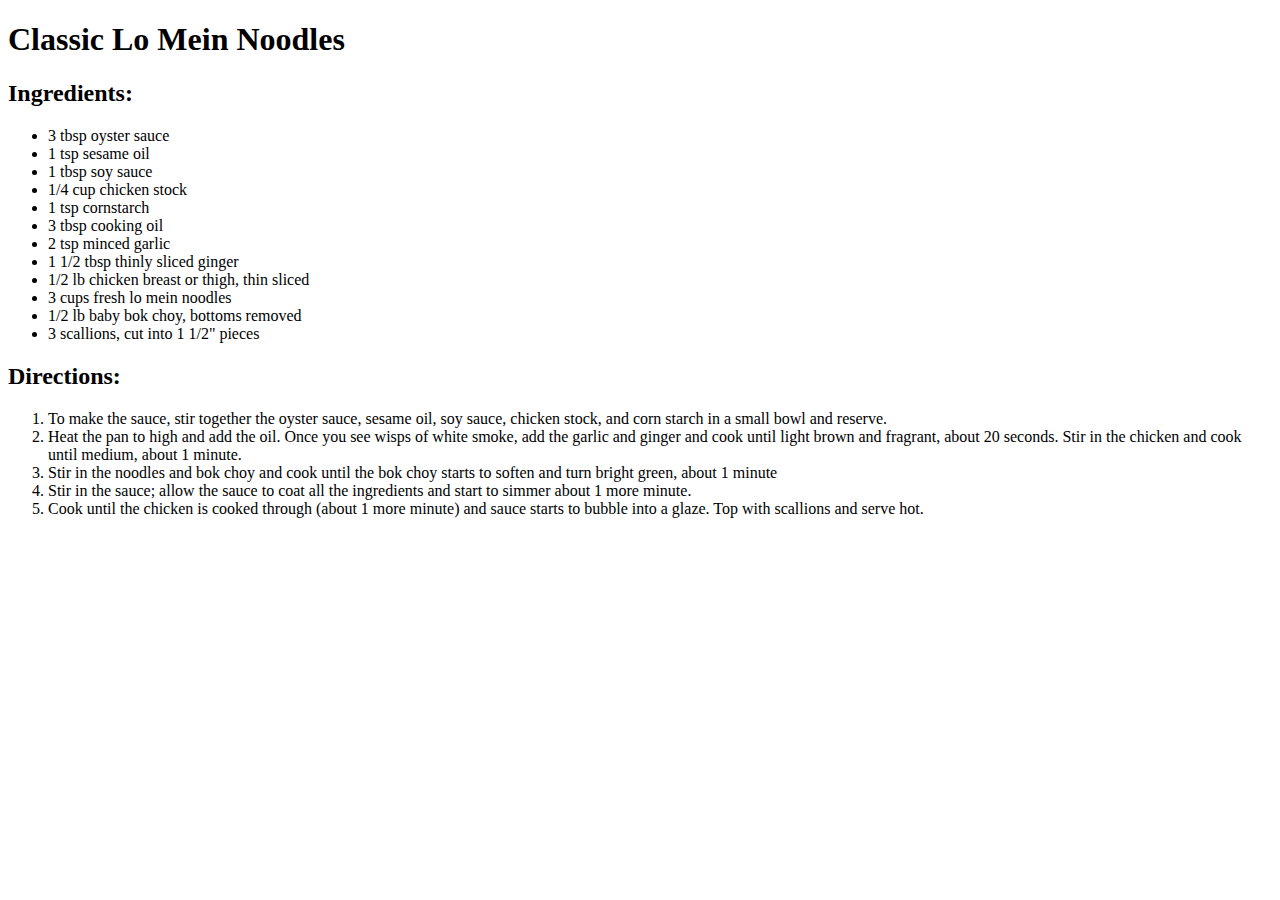
<file: Assignment 1.html>
<!DOCTYPE html>
<html lang="en">
   <head>
      <meta charset="UTF-8" />
      <meta name="viewport" content="width=device-width, initial-scale=1.0" />
      <meta http-equiv="X-UA-Compatible" content="ie=edge" />
      <title>Classic Lo Mein Noodles</title>
   </head>
   <body>
      <h1>Classic Lo Mein Noodles</h1>
      <!-- Ingredients -->
      <h2>Ingredients:</h2>
      <ul>
         <li>3 tbsp oyster sauce</li>
         <li>1 tsp sesame oil</li>
         <li>1 tbsp soy sauce</li>
         <li>1/4 cup chicken stock</li>
         <li>1 tsp cornstarch</li>
         <li>3 tbsp cooking oil</li>
         <li>2 tsp minced garlic</li>
         <li>1 1/2 tbsp thinly sliced ginger</li>
         <li>1/2 lb chicken breast or thigh, thin sliced</li>
         <li>3 cups fresh lo mein noodles</li>
         <li>1/2 lb baby bok choy, bottoms removed</li>
         <li>3 scallions, cut into 1 1/2" pieces</li>
      </ul>
      <!-- Directions -->
      <h2>Directions:</h2>
      <ol>
         <li>To make the sauce, stir together the oyster sauce, sesame oil, soy sauce, chicken stock, and corn starch in a small bowl and reserve.</li>
         <li>Heat the pan to high and add the oil. Once you see wisps of white smoke, add the garlic and ginger and cook until light brown and fragrant, about 20 seconds. Stir in the chicken and cook until medium, about 1 minute.</li>
         <li>Stir in the noodles and bok choy and cook until the bok choy starts to soften and turn bright green, about 1 minute</li>
         <li>Stir in the sauce; allow the sauce to coat all the ingredients and start to simmer about 1 more minute.</li>
         <li>Cook until the chicken is cooked through (about 1 more minute) and sauce starts to bubble into a glaze. Top with scallions and serve hot.</li>
      </ol>
   </body>
</html>
</file>
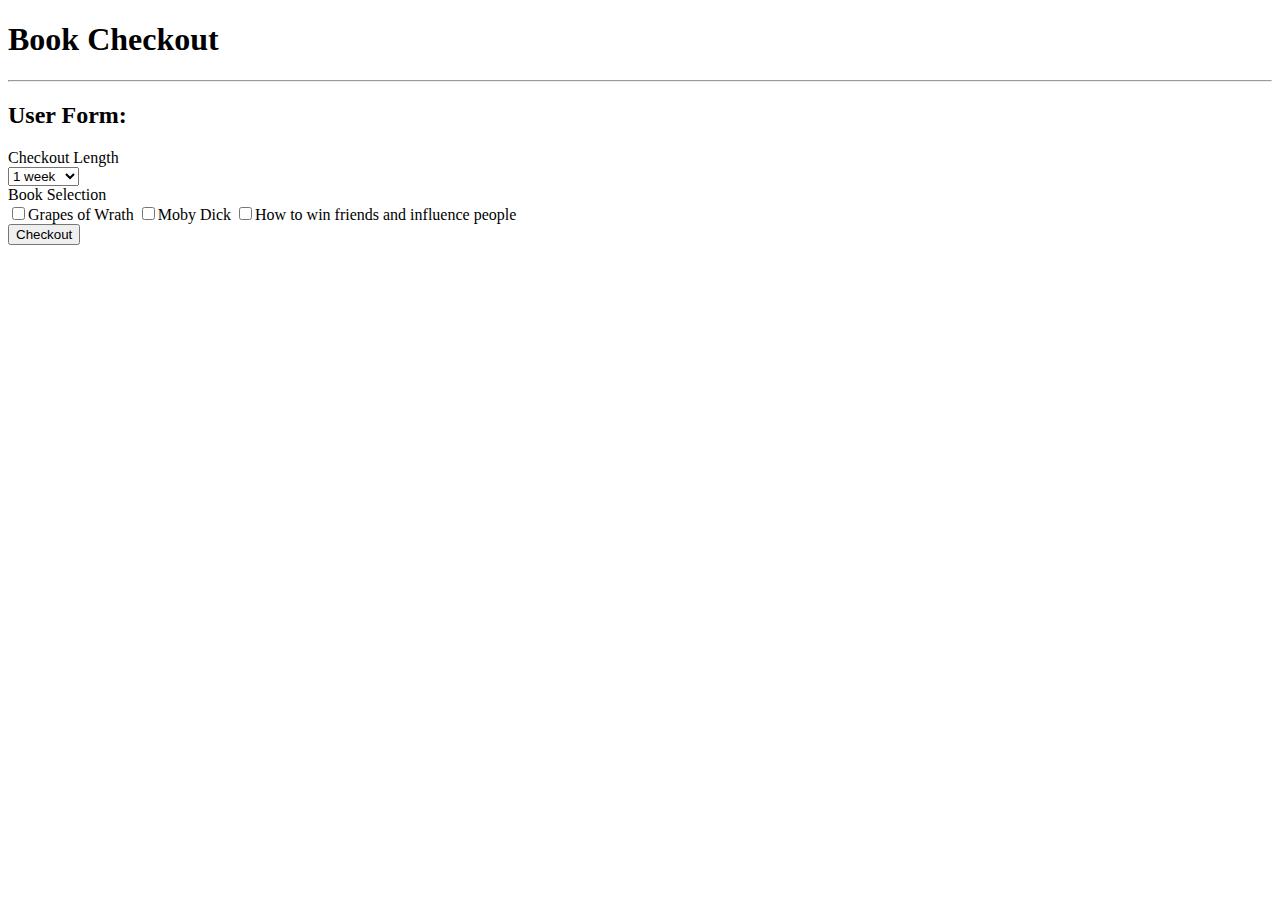
<file: Assignment 4.html>
<!DOCTYPE html>
<html lang="en">
   <head>
      <meta charset="UTF-8" />
      <meta name="viewport" content="width=device-width, initial-scale=1.0" />
      <meta http-equiv="X-UA-Compatible" content="ie=edge" />
      <title>Books</title>
   </head>
   <body>
      <h1>Book Checkout</h1>
      <hr />

      <!-- User Form -->
      <h2>User Form:</h2>

      <form id="edit1" action="/api/books">
         <div class="inputWrapper">
            <div class="inputLabel">Checkout Length</div>
            <select class="sizeInput" name="size">
               <option value="1" selected>1 week</option>
               <option value="2">2 weeks</option>
               <option value="3">3 weeks</option>
            </select>
         </div>
         <div class="inputWrapper">
            <div class="inputLabel">Book Selection</div>
            <div class="checkboxGroup">
               <label><input type="checkbox" name="toppings" value="a" />Grapes of Wrath</label>
               <label><input type="checkbox" name="toppings" value="b" />Moby Dick</label>
               <label><input type="checkbox" name="toppings" value="c" />How to win friends and influence people</label>
            </div>
         </div>
         <div class="inputWrapper ctaWrapper">
            <button id="checkout" type="submit">Checkout</button>
         </div>
      </form>
   </body>
</html>
</file>
